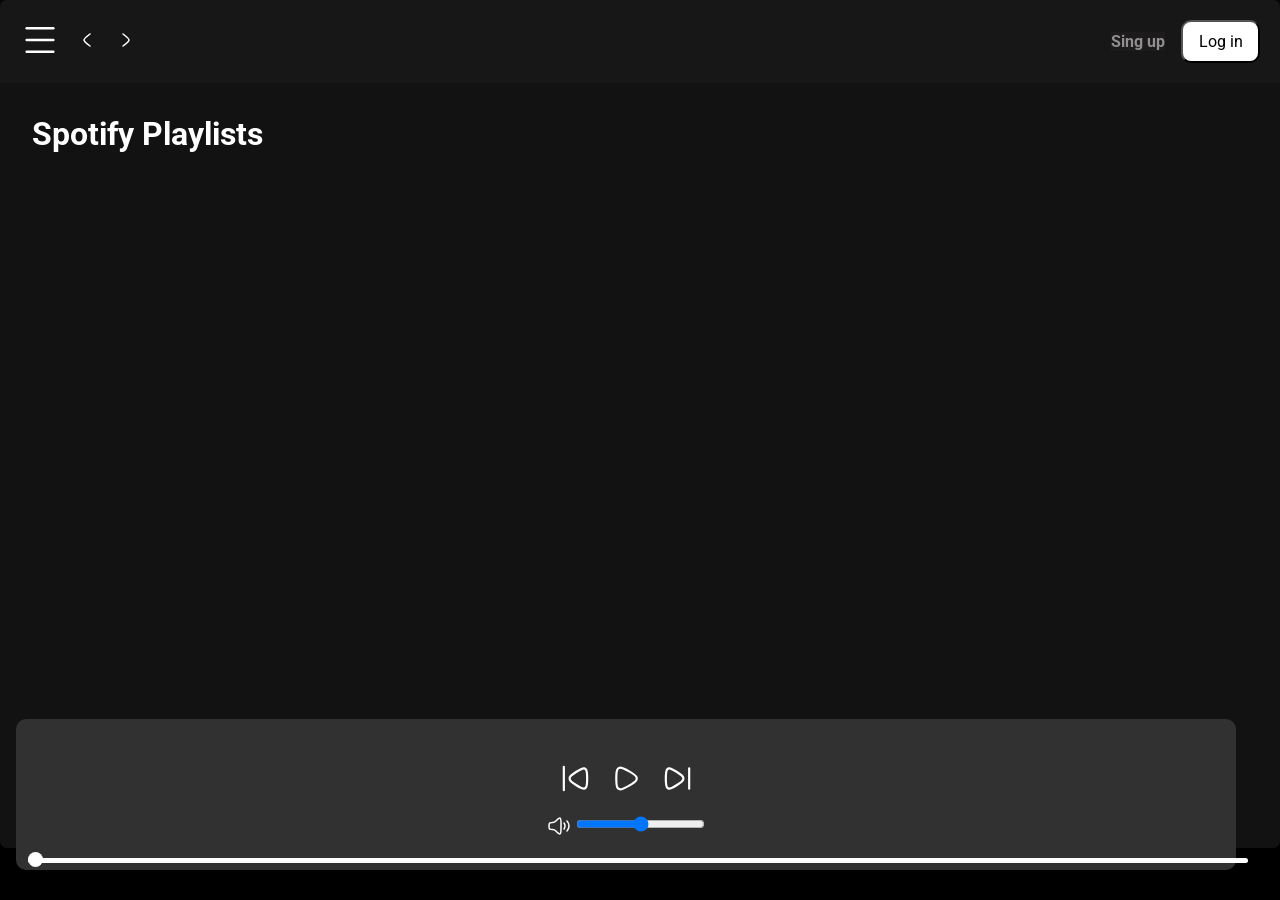
<file: index.html>
<!DOCTYPE html>
<html lang="en">

<head>
    <meta charset="UTF-8" />
    <meta name="viewport" content="width=device-width, initial-scale=1.0" />
    <title>Spotify Clone</title>
    <link rel="stylesheet" href="CSS/style.css" />
    <link rel="stylesheet" href="CSS/utlity.css" />
</head>

<body>
    <div class="continer flex bg-black">
        <div class="left">
            <img class="invert cross" src="sorce/cross.svg" alt="">
            <div class="home bg-grey rounded m-1 p-1">
                <div class="logo">
                    <img class="invert" width="120" src="sorce/logo.svg" alt="logo" />
                </div>
                <ul>
                    <li><img class="invert" src="sorce/home.svg" alt="home" />Home</li>
                    <li><img class="invert" src="sorce/search.svg" alt="search" />Search</li>
                </ul>
            </div>
            <div class="library bg-grey rounded">
                <div class="heading">
                    <img class="invert" src="sorce/playlist.svg" alt="" />
                    <h2>Your Library</h2>
                </div>
                <div class="songlist">
                    <ul>

                    </ul>
                </div>
                <div class="footer">
                    <a href="https://www.spotify.com/bd-en/legal/">Legal</a>
                    <a href="https://www.spotify.com/bd-en/safetyandprivacy/">Safety & Privacy Center</a>
                    <a href="https://www.spotify.com/bd-en/legal/privacy-policy/">Privacy Policy</a>
                    <a href="https://www.spotify.com/bd-en/accessibility/">Accessibility</a>
                    <a href="https://www.spotify.com/legal/cookies-policy/">Cookies</a>
                </div>
            </div>

        </div>
        <div class="right bg-grey rounded">
            <div class="header">
                <div class="niv">
                    <div class="hamburgercontiner">

                        <img class="hamburger" src="sorce/hamburger.svg" alt="">
                        <svg xmlns="http://www.w3.org/2000/svg" viewBox="0 0 24 24" width="24" height="24"
                            color="#ffffff " fill="none">
                            <path d="M15 6C15 6 9.00001 10.4189 9 12C8.99999 13.5812 15 18 15 18" stroke="currentColor"
                                stroke-width="1.5" stroke-linecap="round" stroke-linejoin="round" />
                        </svg>
                        <svg xmlns="http://www.w3.org/2000/svg" viewBox="0 0 24 24" width="24" height="24"
                            color="#ffffff" fill="none">
                            <path d="M9.00005 6C9.00005 6 15 10.4189 15 12C15 13.5812 9 18 9 18" stroke="currentColor"
                                stroke-width="1.5" stroke-linecap="round" stroke-linejoin="round" />
                        </svg>
                    </div>
                </div>
                <div class="button">
                    <button class="singupbtn">Sing up</button>
                    <button class="loginbtn">Log in</button>
                </div>
            </div>
            <div class="SpotifyPlaylists"> 
                <h1>Spotify Playlists</h1>
                <div class="cardcontainer ">

                </div>


                <div class="playbar">
                    <div class="seekbar">
                        <div class="circle">

                        </div>
                    </div>
                    <div class="upbar">

                        <div class="songinfo">

                        </div>
                        <div class="songbtn invert">
                            <img width="35" id="previous" src="sorce/previous.svg" alt="">
                            <img width="35" id="play" src="sorce/songon.svg" alt="">
                            <img width="35" id="next" src="sorce/next.svg" alt="">
                        </div>
                        <div class="timevol">

                            <div class="songtime">
                            </div>
                            <div class="volume">
                                <img id="volimg" src="sorce/volume.svg" alt="">
                                <div class="range">

                                    <input type="range">
                                </div>
                            </div>
                        </div>
                    </div>
                </div>
            </div>
        </div>
    </div>
    <div>

    </div>
    <script src="JS/script.js"></script>
</body>

</html>
</file>
<file: CSS/style.css>
@import url('https://fonts.googleapis.com/css2?family=Roboto:ital,wght@0,100;0,300;0,400;0,500;0,700;0,900;1,100;1,300;1,400;1,500;1,700;1,900&display=swap');


* {
    margin: 0;
    padding: 0;
    font-family: "Roboto", sans-serif;
    box-sizing: border-box;

}

body {
    background-color: black;
    color: white;
}

.left {
    width: 25vw;
    padding: 5px;
}

.right {
    width: 75vw;
    position: relative;
}

.cross {
    position: absolute;
    right: 0;
    margin: 20px;
    height: 30px;
    cursor: pointer;
}

.items-center {
    align-items: center;
}


.home ul li {
    width: 14px;
    list-style: none;
    display: flex;
    gap: 15px;
    padding-top: 14px;
    font-weight: bold;

}

.heading {
    width: 100%;
    display: flex;
    gap: 15px;
    padding-top: 14px;
    padding: 23px 14px;
    align-items: center;
    font-size: 13px;
}

.heading img {
    width: 30px;
}

.library {
    min-height: 78vh;
    position: relative;
    padding: 10px;
}

.footer {
    display: flex;
    font-size: 12px;
    gap: 13px;
    position: absolute;
    bottom: 5px;
    padding: 10px 0;
    margin: 5px 0;

}

.footer a {
    color: rgb(179, 179, 179)
}

.right {
    margin: 10px 0;
}

.header {
    display: flex;
    justify-content: space-between;
    background-color: rgba(70, 63, 63, 0.116);

}

.header>* {
    padding: 20px;

}

.SpotifyPlaylists {
    height: 85vh;
    padding: 16px;
}

.SpotifyPlaylists h1 {
    padding: 16px;
}

.cardcontainer {
    display: flex;
    gap: 10px;
    flex-wrap: wrap;
    margin: 30px;
    max-height: 70vh;
    overflow-y: auto;
    padding-bottom: 100px;

}

.hamburger {
    display: none;
}

.hamburgercontiner {
    align-items: center;
    display: flex;
    gap: 15px;
}

.card {
    width: 200px;
    border-radius: 5px;
    background-color: rgb(35, 35, 35);
    padding: 10px;
    position: relative;
    transition: all 0.9s;
}

.card>* {
    padding-top: 1px;
}

.SpotifyPlaylists .card img {
    width: 100%;
    object-fit: contain;

}

.play {
    right: 20px;
    top: 160px;
    position: absolute;
    display: none;
    cursor: pointer;

}

.card:hover {
    background-color: rgb(46, 46, 51);
}

.card:hover .play {
    display: block;
}

.singupbtn {
    font-weight: bold;
    background-color: rgba(70, 63, 63, 0.116);
    color: rgb(144, 144, 144);
    border: none;
    outline: none;
    cursor: pointer;
    font-size: 16px;
    margin: 0px 12px;
}

.singupbtn:hover {
    font-size: 17px;
    color: white;

}

.loginbtn {
    background-color: white;
    border-radius: 10px;
    color: black;
    padding: 10px;
    width: 79px;
    cursor: pointer;
    font-size: 16px;
}

.loginbtn:hover {
    font-weight: bold;
    font-size: 17px;

}

.playbar {
    position: fixed;
    background-color: rgb(50 49 50);
    width: 70%;
    padding: 12px;
    bottom: 30px;
    border-radius: 10px;
    min-height: 30px;
}

.songinfo {
    width: 160px;

}


.info div {
    word-break: break-all;
}

.info :first-child {
    width: 180px;
    height: 35px;
}

.songbtn {
    display: flex;
    align-items: center;
    justify-content: center;
    gap: 16px;

}


.songlist {
    padding: 0 5px;
    height: 500px;
    overflow: auto;
    margin-bottom: 45px;
}

.songlist ul li {
    list-style-type: decimal;
    display: flex;
    /* gap: 20px; */
    padding: 10px 0;
    cursor: pointer;
    border: 1px solid white;
    width: 330px;
    justify-content: space-between;
    align-items: center;
    margin: 5px;
    border-radius: 7px;
    font-size: 14px;

}

.songlist ul li:hover {
    background: #1e1e1e;

}

.songlist ul li img {
    padding-left: 6px;
}

.playnow {
    display: flex;
    gap: 10px;
    padding-right: 5px;
    align-items: center;
}

.seekbar {
    height: 5px;
    width: 97%;
    border-radius: 10PX;
    background-color: white;
    position: absolute;
    bottom: 0;
    margin: 7px 0px;
    cursor: pointer;

}

.circle {
    height: 15px;
    width: 15px;
    border-radius: 30px;
    background-color: white;
    position: relative;
    bottom: 6px;
    left: 0%;
    transition: left 0.5s;
}

.songbtn img {
    cursor: pointer;
}

.upbar {
    display: flex;
    justify-content: space-between;
    padding: 20px 0;

}

.volume {
    display: flex;
    gap: 5px;
    align-items: center;

}


.timevol {
    justify-content: center;
    display: flex;
    flex-direction: column;
    align-items: center;
    gap: 8px;


}

.range input {
    cursor: pointer;
}

.volume {
    cursor: pointer;
}


@media (max-width: 1400px) {

    .left {
        background-color: black;
        position: absolute;
        left: -120%;
        transition: all 1s;
        z-index: 1;
        width: 370px;
        padding: 0;
    }

    .right {
        width: 100%;
        margin: 0;
    }

    .playbar {
        width: calc(100vw - 60px);

    }

    .seekbar {
        width: calc(100vw - 60px);
    }

    .hamburger {
        display: block;
        height: 40px;
        width: 40px;
        cursor: pointer;

    }

    .library {
        padding: 0px;
    }

    .cardcontainer {
        justify-content: center;
        margin: 0;
    }

    .card {
        width: auto;
    }

    .upbar {
        flex-direction: column;
        align-items: center;
        gap: 10px
    }

    .songinfo {
        width: auto;

    }

    .play {
        bottom: 80px;
        width: 60px;
        top: auto;
    }
}

@media (max-width: 400px) {
    .card {
        width: 84VW;
    }
}
</file>
<file: CSS/utlity.css>
.border{
    border: 2px solid red;
    margin: 3px;
}

.flex{
    display: flex;
}

.justify-content{
    justify-content: center;
}

.bg-black{
    background-color: black;
    color: white;
}

.invert{
    filter: invert(1);
}

.bg-grey{
    background-color: #121212;
    /* background-color: #4a1111; */
}

.rounded{
    border-radius: 7px;
}

.m-1{
    margin: 5px;
}

.p-1{
    padding: 10px;
}

/* Apply dark scrollbar styles globally */
::-webkit-scrollbar {
    width: 12px; /* Width of the scrollbar */
}

::-webkit-scrollbar-track {
    background: #2b2b2b; /* Darker background track */
    border-radius: 10px; /* Rounded corners for the track */
}

::-webkit-scrollbar-thumb {
    background-color: #555555; /* Dark gray scrollbar thumb */
    border-radius: 10px; /* Rounded corners for the thumb */
    border: 3px solid #2b2b2b; /* Space between thumb and track */
}

::-webkit-scrollbar-thumb:hover {
    background-color: #777777; /* Lighter color on hover for better visibility */
}
</file>
